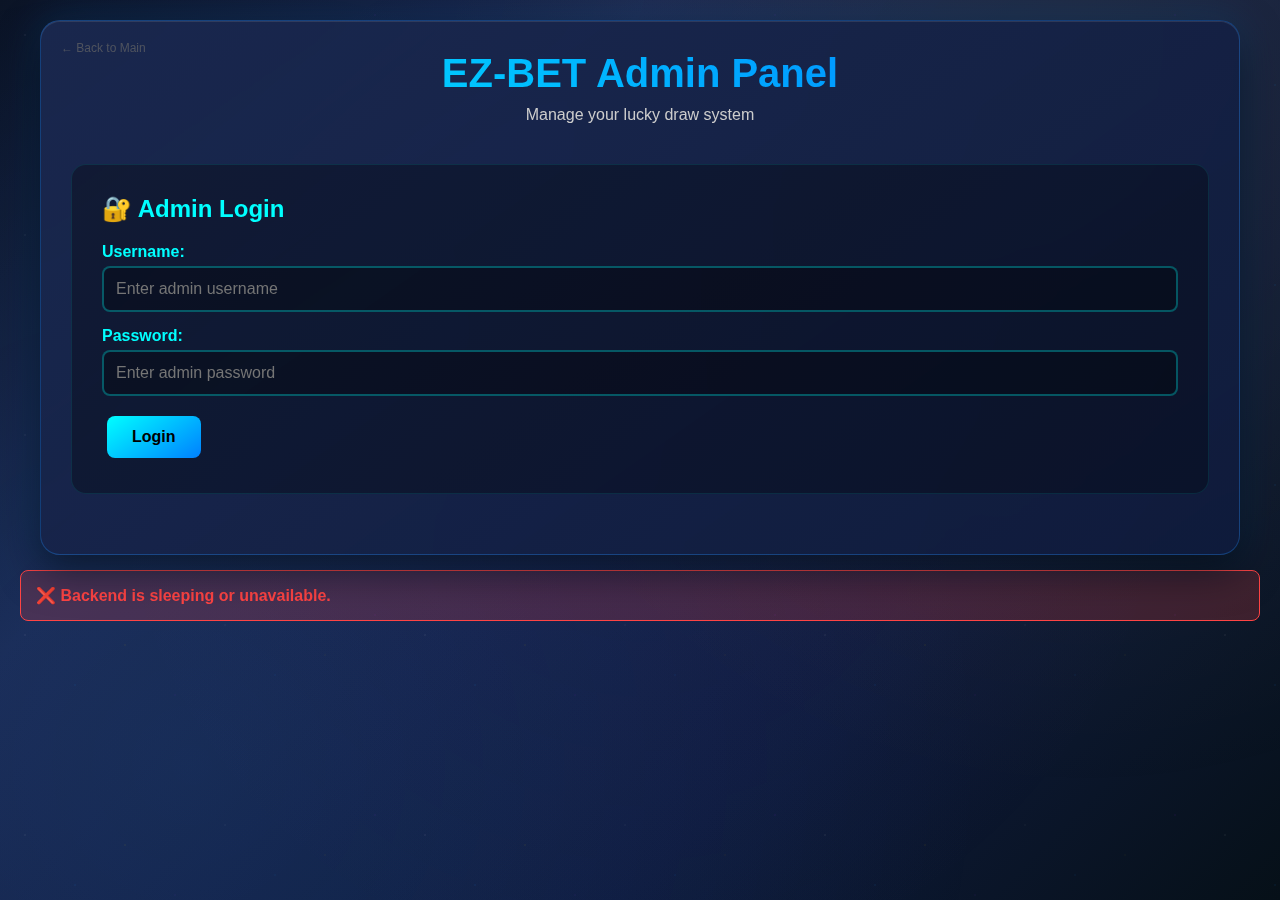
<file: admin.html>
<!DOCTYPE html>
<html lang="en">

<head>
    <meta charset="UTF-8">
    <meta name="viewport" content="width=device-width, initial-scale=1.0">
    <title>EZ-BET Admin Panel</title>
    <link rel="stylesheet" href="admin.css">
</head>

<body>
    <div class="admin-container">
        <div class="admin-header">
            <!-- Subtle back link -->
            <div>
                <a href="index.html" class="back-link">← Back to Main</a>
            </div>

            <h1 class="admin-title">EZ-BET Admin Panel</h1>
            <p class="admin-subtitle">Manage your lucky draw system</p>
            

        </div>

        <!-- Login Section -->
        <div id="loginSection" class="login-section">
            <h2 class="login-title">🔐 Admin Login</h2>
            <div class="input-group">
                <label for="adminUsername">Username:</label>
                <input type="text" id="adminUsername" placeholder="Enter admin username">
            </div>
            <div class="input-group">
                <label for="adminPassword">Password:</label>
                <input type="password" id="adminPassword" placeholder="Enter admin password">
            </div>
            <button class="btn btn-primary" onclick="adminLogin()">Login</button>
            <div id="loginMessage"></div>
        </div>

        <!-- Admin Panel -->
        <div id="adminPanel" class="admin-section">
            <!-- Statistics Section -->
            <div class="section-card">
                <h2 class="section-title">📊 System Statistics</h2>

                <!-- Date Filter -->
                <div class="date-filter-section">
                    <h3 class="date-filter-title">📅 Date Filter</h3>
                    <div class="date-filter-controls">
                        <div class="input-group date-filter-input">
                            <label for="statsDateFilter">Select Date:</label>
                            <input type="date" id="statsDateFilter">
                        </div>
                        <div class="date-filter-buttons">
                            <button class="btn btn-success" onclick="filterByDate()">🔍 Filter</button>
                            <button class="btn btn-warning" onclick="loadTodayStats()">📅 Today</button>
                            <button class="btn btn-primary" onclick="loadAllTimeStats()">🔄 All Time</button>
                        </div>
                    </div>
                    <div id="statsDateLabel" class="stats-date-label">Showing: All Time Data</div>
                </div>

                <div class="stats-grid">
                    <div class="stat-card">
                        <div class="stat-number" id="totalUsers">-</div>
                        <div class="stat-label">Total Users</div>
                    </div>
                    <div class="stat-card">
                        <div class="stat-number" id="totalSpins">-</div>
                        <div class="stat-label">Total Spins</div>
                    </div>
                    <div class="stat-card">
                        <div class="stat-number" id="totalPrizes">-</div>
                        <div class="stat-label">Total Prizes (MMK)</div>
                    </div>
                    <div class="stat-card">
                        <div class="stat-number" id="todaySpins">-</div>
                        <div class="stat-label">Today's Spins</div>
                    </div>
                </div>


                <button class="btn btn-primary" onclick="loadStats()">🔄 Refresh Stats</button>
            </div>

            <!-- User Management Section -->
            <div class="section-card">
                <h2 class="section-title">👥 User Management</h2>

                <!-- Search and Filter -->
                <div class="search-filter-grid">
                    <div class="input-group">
                        <label for="searchUser">Search Users:</label>
                        <input type="text" id="searchUser" placeholder="Search by username..." onkeyup="filterUsers()">
                    </div>
                    <div class="input-group">
                        <label for="dateFilter">Local Filter by Date:</label>
                        <input type="date" id="dateFilter" onchange="filterUsers()">
                        <small class="filter-note">Note: Use date filter above for system-wide filtering</small>
                    </div>
                    <div class="refresh-button-container">
                        <button class="btn btn-primary" onclick="refreshCurrentView()">🔄 Refresh</button>
                    </div>
                </div>

                <!-- Bulk Actions -->
                <div class="bulk-actions">
                    <h3>Bulk Actions:</h3>
                    <button class="btn btn-warning" onclick="selectAllUsers()">Select All</button>
                    <button class="btn btn-primary" onclick="deselectAllUsers()">Deselect All</button>
                    <button class="btn btn-danger" onclick="deleteSelectedUsers()">🗑️ Delete Selected</button>
                    <span id="selectedCount" class="selected-count">0 selected</span>
                </div>

                <!-- Users Table -->
                <div class="table-container">
                    <table class="user-table">
                        <thead>
                            <tr>
                                <th class="col-checkbox"><input type="checkbox" id="selectAllCheckbox" onchange="toggleSelectAll()"></th>
                                <th class="col-username">Username</th>
                                <th class="col-prize">Prize</th>
                                <th class="col-date">Date</th>
                                <th class="col-device">Device</th>
                                <th class="col-ip">IP Address</th>
                                <th class="col-os">OS</th>
                                <th class="col-actions">Actions</th>
                            </tr>
                        </thead>
                        <tbody id="usersTableBody">
                            <tr>
                                <td colspan="8" class="loading-message">Loading users...</td>
                            </tr>
                        </tbody>
                    </table>
                </div>
            </div>

            <!-- Database Management Section -->
            <div class="section-card">
                <h2 class="section-title">🗄️ Database Management</h2>

                <!-- Prize Management -->
                <div style="margin-bottom: 25px;">
                    <h3 style="color: #FFD700; margin-bottom: 10px;">🎁 Prize Management:</h3>
                    <div style="display: grid; grid-template-columns: 1fr 1fr; gap: 20px;">
                        <div>
                            <label style="color: #00FFFF; margin-bottom: 10px; display: block;">English Prizes:</label>
                            <div id="englishPrizes">
                                <!-- English prizes will be loaded here -->
                            </div>
                            <button class="btn btn-success" onclick="addPrize('en')" style="margin-top: 10px;">+ Add
                                Prize</button>
                        </div>
                        <div>
                            <label style="color: #00FFFF; margin-bottom: 10px; display: block;">Myanmar Prizes:</label>
                            <div id="myanmarPrizes">
                                <!-- Myanmar prizes will be loaded here -->
                            </div>
                            <button class="btn btn-success" onclick="addPrize('mm')" style="margin-top: 10px;">+ Add
                                Prize</button>
                        </div>
                    </div>
                    <div style="text-align: center; margin-top: 15px;">
                        <button class="btn btn-primary" onclick="savePrizes()">💾 Save Prizes</button>
                        <button class="btn btn-warning" onclick="loadPrizes()">🔄 Reload Prizes</button>
                    </div>
                </div>

                <!-- Probability Management -->
                <div style="margin-bottom: 25px;">
                    <h3 style="color: #FFD700; margin-bottom: 10px;">📊 Prize Probabilities:</h3>
                    <p style="color: #ccc; margin-bottom: 15px; font-size: 14px;">
                        Set the probability for each prize (higher numbers = more likely to win).
                        The system will automatically normalize these values.
                    </p>
                    <div id="probabilityInputs">
                        <!-- Probability inputs will be loaded here -->
                    </div>
                    <div style="text-align: center; margin-top: 15px;">
                        <button class="btn btn-primary" onclick="saveProbabilities()">💾 Save Probabilities</button>
                        <button class="btn btn-warning" onclick="loadProbabilities()">🔄 Reload Probabilities</button>
                        <button class="btn btn-success" onclick="resetToDefault()">🎯 Reset to Default</button>
                    </div>
                </div>

                <!-- Total Spins Counter Management -->
                <div style="margin-bottom: 25px;">
                    <h3 style="color: #FFD700; margin-bottom: 10px;">🔢 Total Spins Counter Management:</h3>
                    <p style="color: #ccc; margin-bottom: 15px; font-size: 14px;">
                        Adjust the total spins counter displayed on the main page. The counter combines a base number
                        with actual database spins.
                    </p>

                    <!-- Current Counter Status -->
                    <div
                        style="background: rgba(0,255,255,0.1); padding: 15px; border-radius: 8px; margin-bottom: 15px; border: 1px solid rgba(0,255,255,0.3);">
                        <div
                            style="display: grid; grid-template-columns: repeat(auto-fit, minmax(150px, 1fr)); gap: 15px; text-align: center;">
                            <div>
                                <div style="color: #00FFFF; font-size: 1.5rem; font-weight: bold;" id="displayedTotal">-
                                </div>
                                <div style="color: #ccc; font-size: 12px;">Displayed Total</div>
                            </div>
                            <div>
                                <div style="color: #FFD700; font-size: 1.5rem; font-weight: bold;" id="baseCounter">-
                                </div>
                                <div style="color: #ccc; font-size: 12px;">Base Counter</div>
                            </div>
                            <div>
                                <div style="color: #00FF66; font-size: 1.5rem; font-weight: bold;" id="dbSpins">-</div>
                                <div style="color: #ccc; font-size: 12px;">Database Spins</div>
                            </div>
                        </div>
                    </div>

                    <!-- Counter Adjustment Controls -->
                    <div style="display: grid; grid-template-columns: 1fr 1fr; gap: 20px; margin-bottom: 15px;">
                        <div
                            style="background: rgba(0,0,0,0.2); padding: 15px; border-radius: 8px; border: 1px solid rgba(0,255,255,0.2);">
                            <h4 style="color: #00FFFF; margin-bottom: 10px;">Set Total Counter:</h4>
                            <div class="input-group">
                                <input type="number" id="totalCounterInput" placeholder="Enter desired total" min="0"
                                    style="margin-bottom: 10px;">
                                <button class="btn btn-primary" onclick="setTotalCounter()">🎯 Set Total</button>
                            </div>
                            <p style="color: #ccc; font-size: 12px; margin-top: 5px;">
                                This will adjust the base counter to achieve your desired total.
                            </p>
                        </div>
                        <div
                            style="background: rgba(0,0,0,0.2); padding: 15px; border-radius: 8px; border: 1px solid rgba(255,215,0,0.2);">
                            <h4 style="color: #FFD700; margin-bottom: 10px;">Set Base Counter:</h4>
                            <div class="input-group">
                                <input type="number" id="baseCounterInput" placeholder="Enter base counter" min="0"
                                    style="margin-bottom: 10px;">
                                <button class="btn btn-warning" onclick="setBaseCounter()">⚙️ Set Base</button>
                            </div>
                            <p style="color: #ccc; font-size: 12px; margin-top: 5px;">
                                Directly set the base counter value.
                            </p>
                        </div>
                    </div>

                    <div style="text-align: center;">
                        <button class="btn btn-success" onclick="loadTotalSpinsCounter()">🔄 Refresh Counter</button>
                        <button class="btn btn-danger" onclick="resetBaseCounter()">🔄 Reset to Default (1958)</button>
                    </div>
                </div>

                <!-- Winner Board Display Mode -->
                <div style="margin-bottom: 25px;">
                    <h3 style="color: #FFD700; margin-bottom: 10px;">🏆 Winner Board Display Mode:</h3>
                    <p style="color: #ccc; margin-bottom: 15px; font-size: 14px;">
                        Control what users see on the winner board in the main application.
                    </p>
                    <div style="display: grid; grid-template-columns: 1fr 1fr; gap: 15px; margin-bottom: 15px;">
                        <div
                            style="background: rgba(0,255,102,0.1); padding: 15px; border-radius: 8px; border: 1px solid rgba(0,255,102,0.3);">
                            <label style="display: flex; align-items: center; gap: 10px; cursor: pointer;">
                                <input type="radio" name="displayMode" value="real" id="displayModeReal"
                                    onchange="updateDisplayMode()">
                                <div>
                                    <strong style="color: #00FF66;">Real Users Mode</strong>
                                    <div style="color: #ccc; font-size: 12px; margin-top: 5px;">
                                        Show actual users with masked usernames (first 3 chars + ****)
                                    </div>
                                </div>
                            </label>
                        </div>
                        <div
                            style="background: rgba(255,215,0,0.1); padding: 15px; border-radius: 8px; border: 1px solid rgba(255,215,0,0.3);">
                            <label style="display: flex; align-items: center; gap: 10px; cursor: pointer;">
                                <input type="radio" name="displayMode" value="demo" id="displayModeDemo"
                                    onchange="updateDisplayMode()">
                                <div>
                                    <strong style="color: #FFD700;">Demo Mode</strong>
                                    <div style="color: #ccc; font-size: 12px; margin-top: 5px;">
                                        Show fake demo users with predetermined names
                                    </div>
                                </div>
                            </label>
                        </div>
                    </div>
                    <div id="displayModeStatus" style="text-align: center; color: #00FFFF; font-weight: bold;"></div>
                </div>

                <!-- Date Fix Utility -->
                <div style="margin-bottom: 25px;">
                    <h3 style="color: #FFD700; margin-bottom: 10px;">📅 Date Fix Utility:</h3>
                    <p style="color: #ccc; margin-bottom: 15px; font-size: 14px;">
                        Fix any dates that are incorrectly showing as 2025 (should be 2024).
                    </p>
                    <div style="text-align: center;">
                        <button class="btn btn-warning" onclick="fixDates()">🔧 Fix Wrong Dates (2025 → 2024)</button>
                    </div>
                </div>

                <!-- Reset All Database -->
                <div
                    style="background: rgba(255, 68, 68, 0.1); padding: 20px; border-radius: 10px; border: 1px solid #FF4444;">
                    <h3 style="color: #FF4444; margin-bottom: 15px;">⚠️ DANGER ZONE</h3>
                    <p style="color: #ccc; margin-bottom: 15px;">This action will permanently delete ALL user data and
                        cannot be undone!</p>
                    <div style="display: flex; align-items: center; gap: 15px; margin-bottom: 15px;">
                        <input type="checkbox" id="confirmReset">
                        <label for="confirmReset" style="color: #FF4444;">I understand this will delete ALL data
                            permanently</label>
                    </div>
                    <button class="btn btn-danger" onclick="resetAllDatabase()" id="resetAllBtn" disabled>💥 RESET ALL
                        DATABASE</button>
                </div>
            </div>

            <!-- Export/Import Section -->
            <div class="section-card">
                <h2 class="section-title">📤 Data Export/Import</h2>
                <div style="display: grid; grid-template-columns: 1fr 1fr; gap: 20px;">
                    <div>
                        <h3 style="color: #00FF66; margin-bottom: 10px;">Export Data:</h3>
                        <button class="btn btn-success" onclick="exportData('json')">📄 Export as JSON</button>
                        <button class="btn btn-success" onclick="exportData('csv')">📊 Export as CSV</button>
                        <button class="btn btn-success" onclick="exportToExcel()">📈 Export to Excel</button>
                    </div>
                    <div>
                        <h3 style="color: #FFD700; margin-bottom: 10px;">Import Data:</h3>
                        <input type="file" id="importFile" accept=".json,.csv" style="margin-bottom: 10px;">
                        <button class="btn btn-warning" onclick="importData()">📥 Import Data</button>
                    </div>
                </div>
            </div>

            <!-- Logout -->
            <div style="text-align: center; margin-top: 30px;">
                <button class="btn btn-danger" onclick="adminLogout()">🚪 Logout</button>
            </div>
        </div>

        <!-- Messages -->
        <div id="messageContainer"></div>
    </div>

    <script src="admin.js"></script>
</body>

</html>
</file>
<file: admin.css>
/* Admin Panel Styles */
* {
    margin: 0;
    padding: 0;
    box-sizing: border-box;
}

body {
    background: linear-gradient(135deg, #0B1426 0%, #1B2951 30%, #0F1B3C 70%, #061018 100%);
    font-family: 'Segoe UI', Tahoma, Geneva, Verdana, sans-serif;
    color: white;
    min-height: 100vh;
    padding: 20px;
    position: relative;
    overflow-x: hidden;
}

body::before {
    content: '';
    position: fixed;
    top: 0;
    left: 0;
    width: 100%;
    height: 100%;
    background: radial-gradient(circle at 15% 85%, rgba(30, 144, 255, 0.08) 0%, transparent 60%),
                radial-gradient(circle at 85% 15%, rgba(255, 215, 0, 0.06) 0%, transparent 50%),
                radial-gradient(circle at 50% 50%, rgba(138, 43, 226, 0.04) 0%, transparent 70%);
    pointer-events: none;
    z-index: -1;
}

body::after {
    content: '';
    position: fixed;
    top: 0;
    left: 0;
    width: 100%;
    height: 100%;
    background-image:
        radial-gradient(1px 1px at 25px 35px, rgba(255, 255, 255, 0.3), transparent),
        radial-gradient(1px 1px at 75px 85px, rgba(30, 144, 255, 0.4), transparent),
        radial-gradient(1px 1px at 125px 45px, rgba(255, 215, 0, 0.3), transparent),
        radial-gradient(1px 1px at 175px 95px, rgba(138, 43, 226, 0.3), transparent),
        radial-gradient(1px 1px at 225px 25px, rgba(255, 255, 255, 0.2), transparent),
        radial-gradient(1px 1px at 275px 75px, rgba(30, 144, 255, 0.3), transparent),
        radial-gradient(1px 1px at 325px 55px, rgba(255, 215, 0, 0.2), transparent),
        radial-gradient(1px 1px at 375px 15px, rgba(138, 43, 226, 0.4), transparent);
    background-repeat: repeat;
    background-size: 400px 200px;
    animation: adminParticleFloat 22s linear infinite;
    pointer-events: none;
    z-index: -1;
    opacity: 0.5;
}

@keyframes adminParticleFloat {
    0% {
        transform: translateY(0px) translateX(0px);
        opacity: 0.3;
    }
    33% {
        opacity: 0.7;
        transform: translateY(-15px) translateX(8px);
    }
    66% {
        transform: translateY(-25px) translateX(12px);
        opacity: 0.9;
    }
    100% {
        transform: translateY(-35px) translateX(-8px);
        opacity: 0.2;
    }
}

.admin-container {
    max-width: 1200px;
    margin: 0 auto;
    background: linear-gradient(145deg, rgba(27, 41, 81, 0.9), rgba(15, 27, 60, 0.95));
    border-radius: 20px;
    padding: 30px;
    box-shadow:
        0 15px 40px rgba(0, 0, 0, 0.6),
        0 0 40px rgba(30, 144, 255, 0.2),
        inset 0 1px 0 rgba(255, 255, 255, 0.1);
    border: 1px solid rgba(30, 144, 255, 0.3);
    backdrop-filter: blur(15px);
    position: relative;
}

.admin-header {
    text-align: center;
    margin-bottom: 40px;
}

.admin-title {
    font-size: 2.5rem;
    font-weight: 900;
    background: linear-gradient(45deg, #00FFFF, #0080FF, #8000FF, #FF00FF, #00FFFF);
    background-size: 400% 400%;
    -webkit-background-clip: text;
    -webkit-text-fill-color: transparent;
    background-clip: text;
    animation: titleGradient 3s ease-in-out infinite alternate;
    margin-bottom: 10px;
}

@keyframes titleGradient {
    0% {
        background-position: 0% 50%;
    }
    100% {
        background-position: 100% 50%;
    }
}

.back-link {
    position: absolute;
    top: 20px;
    left: 20px;
    color: #666;
    font-size: 12px;
    text-decoration: none;
    opacity: 0.7;
    transition: opacity 0.3s ease;
}

.back-link:hover {
    opacity: 1;
}

.login-section {
    background: rgba(0, 0, 0, 0.3);
    padding: 30px;
    border-radius: 15px;
    margin-bottom: 30px;
    border: 1px solid rgba(0, 255, 255, 0.1);
}

.admin-section {
    display: none;
}

.section-card {
    background: rgba(0, 0, 0, 0.2);
    padding: 25px;
    border-radius: 15px;
    margin-bottom: 25px;
    border: 1px solid rgba(0, 255, 255, 0.1);
}

.section-title {
    color: #00FFFF;
    font-size: 1.5rem;
    margin-bottom: 20px;
    display: flex;
    align-items: center;
    gap: 10px;
}

.input-group {
    margin-bottom: 15px;
}

.input-group label {
    display: block;
    margin-bottom: 5px;
    color: #00FFFF;
    font-weight: 600;
}

input[type="text"],
input[type="password"],
input[type="date"],
input[type="number"],
select,
textarea {
    width: 100%;
    padding: 12px;
    border: 2px solid rgba(0, 255, 255, 0.3);
    border-radius: 8px;
    background: rgba(0, 0, 0, 0.3);
    color: white;
    font-size: 16px;
    transition: all 0.3s ease;
}

input:focus,
select:focus,
textarea:focus {
    outline: none;
    border-color: #00FFFF;
    box-shadow: 0 0 10px rgba(0, 255, 255, 0.3);
}

.btn {
    padding: 12px 25px;
    border: none;
    border-radius: 8px;
    font-size: 16px;
    font-weight: 600;
    cursor: pointer;
    transition: all 0.3s ease;
    margin: 5px;
}

.btn-primary {
    background: linear-gradient(145deg, #00FFFF, #0080FF);
    color: #000;
}

.btn-danger {
    background: linear-gradient(145deg, #FF4444, #CC3333);
    color: white;
}

.btn-warning {
    background: linear-gradient(145deg, #FFD700, #FFA500);
    color: #000;
}

.btn-success {
    background: linear-gradient(145deg, #00FF66, #00CC44);
    color: #000;
}

.btn:hover {
    transform: translateY(-2px);
    box-shadow: 0 5px 15px rgba(0, 0, 0, 0.3);
}

.btn:disabled {
    opacity: 0.6;
    cursor: not-allowed;
    transform: none;
}

.stats-grid {
    display: grid;
    grid-template-columns: repeat(auto-fit, minmax(200px, 1fr));
    gap: 20px;
    margin-bottom: 25px;
}

.stat-card {
    background: rgba(0, 255, 255, 0.1);
    padding: 20px;
    border-radius: 10px;
    text-align: center;
    border: 1px solid rgba(0, 255, 255, 0.2);
}

.stat-number {
    font-size: 2rem;
    font-weight: bold;
    color: #00FFFF;
}

.stat-label {
    color: #ccc;
    margin-top: 5px;
}

.user-table {
    width: 100%;
    border-collapse: collapse;
    margin-top: 20px;
    min-width: 800px;
}

.user-table th,
.user-table td {
    padding: 12px;
    text-align: left;
    border-bottom: 1px solid rgba(0, 255, 255, 0.2);
}

.user-table th {
    background: rgba(0, 255, 255, 0.1);
    color: #00FFFF;
    font-weight: 600;
    position: sticky;
    top: 0;
    z-index: 10;
}

.user-table tr:hover {
    background: rgba(0, 255, 255, 0.05);
}

.user-table td {
    max-width: 150px;
    overflow: hidden;
    text-overflow: ellipsis;
}

.user-table td:hover {
    overflow: visible;
    white-space: normal;
    word-break: break-all;
}

.checkbox-group {
    display: flex;
    flex-wrap: wrap;
    gap: 10px;
    margin: 15px 0;
}

.checkbox-item {
    display: flex;
    align-items: center;
    gap: 5px;
    background: rgba(0, 0, 0, 0.2);
    padding: 8px 12px;
    border-radius: 5px;
    border: 1px solid rgba(0, 255, 255, 0.2);
}

.message {
    padding: 15px;
    border-radius: 8px;
    margin: 15px 0;
    font-weight: 600;
}

.message.success {
    background: rgba(0, 255, 102, 0.2);
    border: 1px solid #00FF66;
    color: #00FF66;
}

.message.error {
    background: rgba(255, 68, 68, 0.2);
    border: 1px solid #FF4444;
    color: #FF4444;
}

.message.info {
    background: rgba(0, 255, 255, 0.2);
    border: 1px solid #00FFFF;
    color: #00FFFF;
}

.loading {
    display: inline-block;
    width: 20px;
    height: 20px;
    border: 3px solid rgba(0, 255, 255, 0.3);
    border-radius: 50%;
    border-top-color: #00FFFF;
    animation: spin 1s ease-in-out infinite;
}

@keyframes spin {
    to {
        transform: rotate(360deg);
    }
}

.table-container {
    max-height: 500px;
    overflow-y: auto;
    overflow-x: auto;
    border: 1px solid rgba(0, 255, 255, 0.2);
    border-radius: 8px;
    position: relative;
}

.date-filter-section {
    background: rgba(0,0,0,0.2);
    padding: 15px;
    border-radius: 8px;
    margin-bottom: 20px;
    border: 1px solid rgba(0,255,255,0.1);
}

.date-filter-title {
    color: #00FFFF;
    margin-bottom: 15px;
}

.date-filter-controls {
    display: flex;
    align-items: center;
    gap: 15px;
    flex-wrap: wrap;
}

.date-filter-input {
    flex: 1;
    min-width: 200px;
}

.date-filter-buttons {
    display: flex;
    gap: 10px;
    align-items: end;
}

.stats-date-label {
    text-align: center;
    color: #FFD700;
    font-weight: bold;
    margin-top: 15px;
}

.search-filter-grid {
    display: grid;
    grid-template-columns: 1fr 1fr auto;
    gap: 15px;
    margin-bottom: 20px;
}

.bulk-actions {
    margin-bottom: 20px;
    padding: 15px;
    background: rgba(0,0,0,0.2);
    border-radius: 8px;
}

.bulk-actions h3 {
    color: #00FFFF;
    margin-bottom: 10px;
}

.selected-count {
    margin-left: 15px;
    color: #00FFFF;
}

.prize-management {
    margin-bottom: 25px;
}

.prize-management h3 {
    color: #FFD700;
    margin-bottom: 10px;
}

.prize-grid {
    display: grid;
    grid-template-columns: 1fr 1fr;
    gap: 20px;
}

.prize-section label {
    color: #00FFFF;
    margin-bottom: 10px;
    display: block;
}

.prize-buttons {
    text-align: center;
    margin-top: 15px;
}

.probability-management {
    margin-bottom: 25px;
}

.probability-management h3 {
    color: #FFD700;
    margin-bottom: 10px;
}

.probability-description {
    color: #ccc;
    margin-bottom: 15px;
    font-size: 14px;
}

.probability-grid {
    display: grid;
    grid-template-columns: repeat(auto-fit, minmax(200px, 1fr));
    gap: 15px;
}

.probability-item {
    background: rgba(0,0,0,0.2);
    padding: 15px;
    border-radius: 8px;
    border: 1px solid rgba(0,255,255,0.1);
}

.probability-label {
    color: #00FFFF;
    font-weight: bold;
    margin-bottom: 5px;
    display: block;
}

.probability-prize {
    color: #FFD700;
    font-size: 12px;
    margin-bottom: 8px;
}

.probability-percentage {
    color: #ccc;
    font-size: 11px;
    margin-top: 5px;
}

.counter-management {
    margin-bottom: 25px;
}

.counter-management h3 {
    color: #FFD700;
    margin-bottom: 10px;
}

.counter-status {
    background: rgba(0,255,255,0.1);
    padding: 15px;
    border-radius: 8px;
    margin-bottom: 15px;
    border: 1px solid rgba(0,255,255,0.3);
}

.counter-stats {
    display: grid;
    grid-template-columns: repeat(auto-fit, minmax(150px, 1fr));
    gap: 15px;
    text-align: center;
}

.counter-stat-value {
    font-size: 1.5rem;
    font-weight: bold;
}

.counter-stat-label {
    color: #ccc;
    font-size: 12px;
}

.counter-controls {
    display: grid;
    grid-template-columns: 1fr 1fr;
    gap: 20px;
    margin-bottom: 15px;
}

.counter-control-section {
    background: rgba(0,0,0,0.2);
    padding: 15px;
    border-radius: 8px;
}

.counter-control-title {
    margin-bottom: 10px;
}

.counter-control-description {
    color: #ccc;
    font-size: 12px;
    margin-top: 5px;
}

.display-mode-management {
    margin-bottom: 25px;
}

.display-mode-management h3 {
    color: #FFD700;
    margin-bottom: 10px;
}

.display-mode-grid {
    display: grid;
    grid-template-columns: 1fr 1fr;
    gap: 15px;
    margin-bottom: 15px;
}

.display-mode-option {
    padding: 15px;
    border-radius: 8px;
}

.display-mode-real {
    background: rgba(0,255,102,0.1);
    border: 1px solid rgba(0,255,102,0.3);
}

.display-mode-demo {
    background: rgba(255,215,0,0.1);
    border: 1px solid rgba(255,215,0,0.3);
}

.display-mode-label {
    display: flex;
    align-items: center;
    gap: 10px;
    cursor: pointer;
}

.display-mode-title {
    font-weight: bold;
}

.display-mode-description {
    color: #ccc;
    font-size: 12px;
    margin-top: 5px;
}

.display-mode-status {
    text-align: center;
    color: #00FFFF;
    font-weight: bold;
}

.date-fix-utility {
    margin-bottom: 25px;
}

.date-fix-utility h3 {
    color: #FFD700;
    margin-bottom: 10px;
}

.danger-zone {
    background: rgba(255, 68, 68, 0.1);
    padding: 20px;
    border-radius: 10px;
    border: 1px solid #FF4444;
}

.danger-zone h3 {
    color: #FF4444;
    margin-bottom: 15px;
}

.danger-zone p {
    color: #ccc;
    margin-bottom: 15px;
}

.danger-confirm {
    display: flex;
    align-items: center;
    gap: 15px;
    margin-bottom: 15px;
}

.danger-confirm label {
    color: #FF4444;
}

@media (max-width: 768px) {
    .admin-container {
        padding: 15px;
    }

    .admin-title {
        font-size: 2rem;
    }

    .stats-grid {
        grid-template-columns: 1fr;
    }

    .user-table {
        font-size: 14px;
    }

    .user-table th,
    .user-table td {
        padding: 8px;
    }

    .search-filter-grid {
        grid-template-columns: 1fr;
    }

    .prize-grid {
        grid-template-columns: 1fr;
    }

    .counter-controls {
        grid-template-columns: 1fr;
    }

    .display-mode-grid {
        grid-template-columns: 1fr;
    }

    .date-filter-controls {
        flex-direction: column;
        align-items: stretch;
    }

    .date-filter-input {
        min-width: auto;
    }

    .date-filter-buttons {
        justify-content: center;
    }
}

/* Additional utility classes */
.admin-subtitle {
    color: #ccc;
}

.login-title {
    color: #00FFFF;
    margin-bottom: 20px;
}

.filter-note {
    color: #666;
    font-size: 11px;
}

.refresh-button-container {
    display: flex;
    align-items: end;
}

.loading-message {
    text-align: center;
    color: #ccc;
}

/* Table column widths */
.col-checkbox {
    min-width: 40px;
}

.col-username {
    min-width: 100px;
}

.col-prize {
    min-width: 100px;
}

.col-date {
    min-width: 100px;
}

.col-device {
    min-width: 80px;
}

.col-ip {
    min-width: 120px;
}

.col-os {
    min-width: 100px;
}

.col-actions {
    min-width: 80px;
}
</file>
